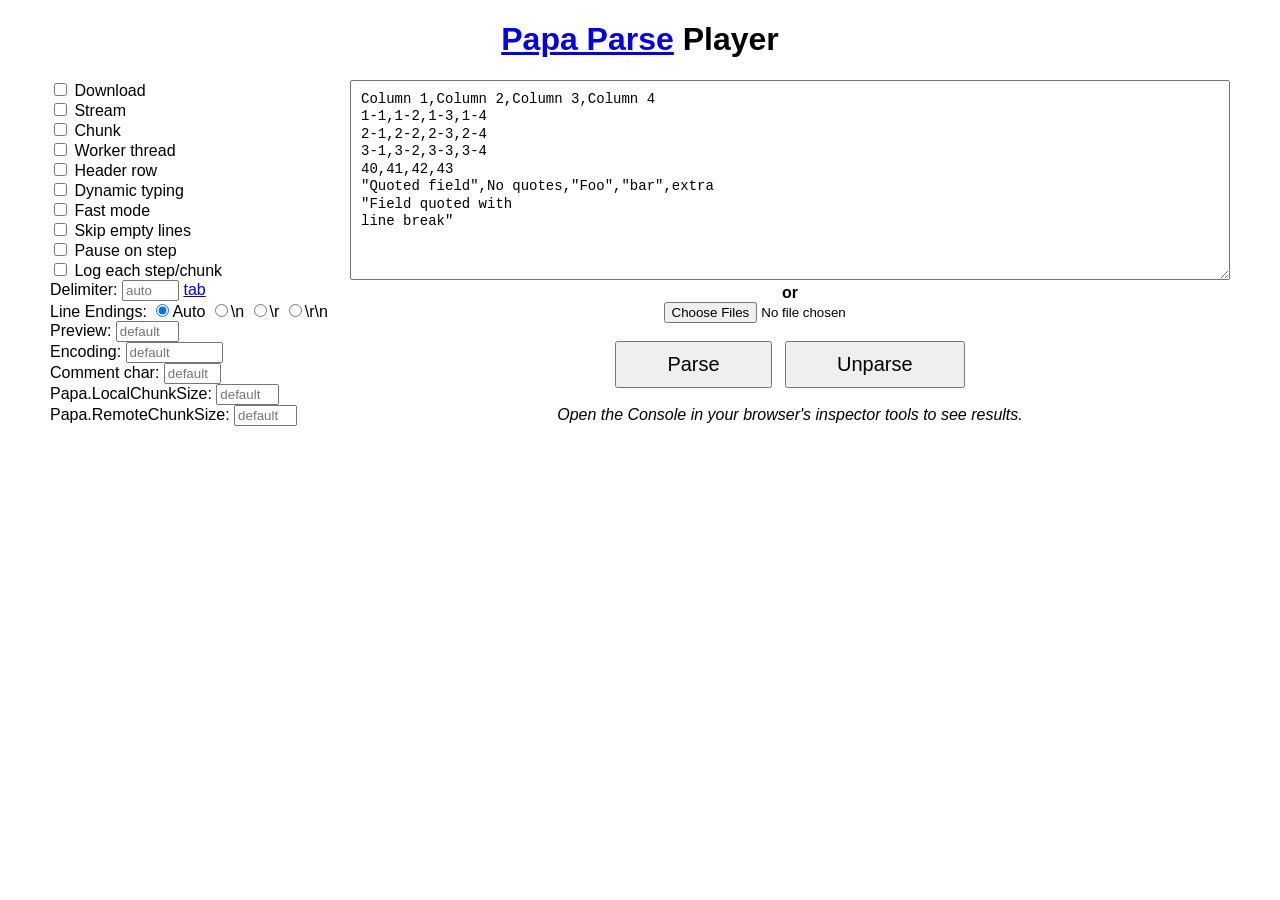
<file: js/papaparse/player/player.html>
<!DOCTYPE html>
<html>
	<head>
		<title>Papa Parse Player</title>
		<meta charset="utf-8">
		<link rel="stylesheet" href="player.css">
		<script src="http://ajax.googleapis.com/ajax/libs/jquery/2.1.0/jquery.min.js"></script>
		<script src="../papaparse.js"></script>
		<script src="player.js"></script>
	</head>
	<body>
		<h1><a href="http://papaparse.com">Papa Parse</a> Player</h1>

		<div class="grid-container">

			<div class="grid-25">
				<label><input type="checkbox" id="download"> Download</label>
				<label><input type="checkbox" id="stream"> Stream</label>
				<label><input type="checkbox" id="chunk"> Chunk</label>
				<label><input type="checkbox" id="worker"> Worker thread</label>
				<label><input type="checkbox" id="header"> Header row</label>
				<label><input type="checkbox" id="dynamicTyping"> Dynamic typing</label>
				<label><input type="checkbox" id="fastmode"> Fast mode</label>
				<label><input type="checkbox" id="skipEmptyLines"> Skip empty lines</label>
				<label><input type="checkbox" id="step-pause"> Pause on step</label>
				<label><input type="checkbox" id="print-steps"> Log each step/chunk</label>
				
				<label>Delimiter: <input type="text" size="5" placeholder="auto" id="delimiter"> <a href="javascript:" id="insert-tab">tab</a></label>

				Line Endings: 

				<label style="display: inline;"><input type="radio" name="newline" id="newline-auto" checked>Auto</label>
				<label style="display: inline;"><input type="radio" name="newline" id="newline-n">\n</label>
				<label style="display: inline;"><input type="radio" name="newline" id="newline-r">\r</label>
				<label style="display: inline;"><input type="radio" name="newline" id="newline-rn">\r\n</label>				
				
				<label>Preview: <input type="number" min="0" max="1000" placeholder="default" id="preview"></label>
				
				<label>Encoding: <input type="text" id="encoding" placeholder="default" size="10"></label>
				
				<label>Comment char: <input type="text" size="5" maxlength="1" placeholder="default" id="comments"></label>
				
				<label>Papa.LocalChunkSize: <input type="number" min="0" placeholder="default" id="localChunkSize"></label>
				
				<label>Papa.RemoteChunkSize: <input type="number" min="0" placeholder="default" id="remoteChunkSize"></label>
			</div>

			<div class="grid-75 text-center">

				<textarea id="input" placeholder="Input">Column 1,Column 2,Column 3,Column 4
1-1,1-2,1-3,1-4
2-1,2-2,2-3,2-4
3-1,3-2,3-3,3-4
40,41,42,43
"Quoted field",No quotes,"Foo","bar",extra
"Field quoted with
line break"</textarea>
		
				<br>
				<b>or</b>
				<br>

				<input type="file" id="files" multiple>
			
				<br><br>

				<button id="submit-parse">Parse</button>
				&nbsp;
				<button id="submit-unparse">Unparse</button>

				<br><br>

				<i>Open the Console in your browser's inspector tools to see results.</i>
			</div>

		</div>
	</body>
</html>
</file>
<file: js/papaparse/player/player.css>
body {
	font-family: 'Source Sans Pro', sans-serif;
}

h1 {
	text-align: center;
}

textarea,
button {
	font-size: 14px;
}

textarea {
	box-sizing: border-box;
	font: 14px/1.25em Menlo, Monaco, 'Courier New', monospace;
	width: 100%;
	padding: 10px;
	max-width: 900px;
	height: 200px;
}

button {
	padding: 10px 50px;
	font-size: 20px;
}

label {
	display: block;
}

input[type=number] {
	width: 55px;
}


.text-center {
	text-align: center;
}









/* ============================================ */
/* This file has a mobile-to-desktop breakpoint */
/* ============================================ */
@media screen and (max-width: 400px) {
	@-ms-viewport {
		width: 320px;
	}
}
.clear {
	clear: both;
	display: block;
	overflow: hidden;
	visibility: hidden;
	width: 0;
	height: 0;
}

.grid-container:before, .clearfix:before,
.grid-container:after,
.clearfix:after {
	content: ".";
	display: block;
	overflow: hidden;
	visibility: hidden;
	font-size: 0;
	line-height: 0;
	width: 0;
	height: 0;
}

.grid-container:after, .clearfix:after {
	clear: both;
}

.grid-container {
	margin-left: auto;
	margin-right: auto;
	max-width: 1200px;
	padding-left: 10px;
	padding-right: 10px;
}

.grid-5, .mobile-grid-5, .grid-10, .mobile-grid-10, .grid-15, .mobile-grid-15, .grid-20, .mobile-grid-20, .grid-25, .mobile-grid-25, .grid-30, .mobile-grid-30, .grid-35, .mobile-grid-35, .grid-40, .mobile-grid-40, .grid-45, .mobile-grid-45, .grid-50, .mobile-grid-50, .grid-55, .mobile-grid-55, .grid-60, .mobile-grid-60, .grid-65, .mobile-grid-65, .grid-70, .mobile-grid-70, .grid-75, .mobile-grid-75, .grid-80, .mobile-grid-80, .grid-85, .mobile-grid-85, .grid-90, .mobile-grid-90, .grid-95, .mobile-grid-95, .grid-100, .mobile-grid-100, .grid-33, .mobile-grid-33, .grid-66, .mobile-grid-66 {
	-moz-box-sizing: border-box;
	-webkit-box-sizing: border-box;
	box-sizing: border-box;
	padding-left: 10px;
	padding-right: 10px;
}

.grid-parent {
	padding-left: 0;
	padding-right: 0;
}

@media screen and (max-width: 767px) {
	.mobile-grid-100:before,
	.mobile-grid-100:after {
		content: ".";
		display: block;
		overflow: hidden;
		visibility: hidden;
		font-size: 0;
		line-height: 0;
		width: 0;
		height: 0;
	}

	.mobile-grid-100:after {
		clear: both;
	}

	.mobile-push-5, .mobile-pull-5, .mobile-push-10, .mobile-pull-10, .mobile-push-15, .mobile-pull-15, .mobile-push-20, .mobile-pull-20, .mobile-push-25, .mobile-pull-25, .mobile-push-30, .mobile-pull-30, .mobile-push-35, .mobile-pull-35, .mobile-push-40, .mobile-pull-40, .mobile-push-45, .mobile-pull-45, .mobile-push-50, .mobile-pull-50, .mobile-push-55, .mobile-pull-55, .mobile-push-60, .mobile-pull-60, .mobile-push-65, .mobile-pull-65, .mobile-push-70, .mobile-pull-70, .mobile-push-75, .mobile-pull-75, .mobile-push-80, .mobile-pull-80, .mobile-push-85, .mobile-pull-85, .mobile-push-90, .mobile-pull-90, .mobile-push-95, .mobile-pull-95, .mobile-push-33, .mobile-pull-33, .mobile-push-66, .mobile-pull-66 {
		position: relative;
	}

	.hide-on-mobile {
		display: none !important;
	}

	.mobile-grid-5 {
		float: left;
		width: 5%;
	}

	.mobile-prefix-5 {
		margin-left: 5%;
	}

	.mobile-suffix-5 {
		margin-right: 5%;
	}

	.mobile-push-5 {
		left: 5%;
	}

	.mobile-pull-5 {
		left: -5%;
	}

	.mobile-grid-10 {
		float: left;
		width: 10%;
	}

	.mobile-prefix-10 {
		margin-left: 10%;
	}

	.mobile-suffix-10 {
		margin-right: 10%;
	}

	.mobile-push-10 {
		left: 10%;
	}

	.mobile-pull-10 {
		left: -10%;
	}

	.mobile-grid-15 {
		float: left;
		width: 15%;
	}

	.mobile-prefix-15 {
		margin-left: 15%;
	}

	.mobile-suffix-15 {
		margin-right: 15%;
	}

	.mobile-push-15 {
		left: 15%;
	}

	.mobile-pull-15 {
		left: -15%;
	}

	.mobile-grid-20 {
		float: left;
		width: 20%;
	}

	.mobile-prefix-20 {
		margin-left: 20%;
	}

	.mobile-suffix-20 {
		margin-right: 20%;
	}

	.mobile-push-20 {
		left: 20%;
	}

	.mobile-pull-20 {
		left: -20%;
	}

	.mobile-grid-25 {
		float: left;
		width: 25%;
	}

	.mobile-prefix-25 {
		margin-left: 25%;
	}

	.mobile-suffix-25 {
		margin-right: 25%;
	}

	.mobile-push-25 {
		left: 25%;
	}

	.mobile-pull-25 {
		left: -25%;
	}

	.mobile-grid-30 {
		float: left;
		width: 30%;
	}

	.mobile-prefix-30 {
		margin-left: 30%;
	}

	.mobile-suffix-30 {
		margin-right: 30%;
	}

	.mobile-push-30 {
		left: 30%;
	}

	.mobile-pull-30 {
		left: -30%;
	}

	.mobile-grid-35 {
		float: left;
		width: 35%;
	}

	.mobile-prefix-35 {
		margin-left: 35%;
	}

	.mobile-suffix-35 {
		margin-right: 35%;
	}

	.mobile-push-35 {
		left: 35%;
	}

	.mobile-pull-35 {
		left: -35%;
	}

	.mobile-grid-40 {
		float: left;
		width: 40%;
	}

	.mobile-prefix-40 {
		margin-left: 40%;
	}

	.mobile-suffix-40 {
		margin-right: 40%;
	}

	.mobile-push-40 {
		left: 40%;
	}

	.mobile-pull-40 {
		left: -40%;
	}

	.mobile-grid-45 {
		float: left;
		width: 45%;
	}

	.mobile-prefix-45 {
		margin-left: 45%;
	}

	.mobile-suffix-45 {
		margin-right: 45%;
	}

	.mobile-push-45 {
		left: 45%;
	}

	.mobile-pull-45 {
		left: -45%;
	}

	.mobile-grid-50 {
		float: left;
		width: 50%;
	}

	.mobile-prefix-50 {
		margin-left: 50%;
	}

	.mobile-suffix-50 {
		margin-right: 50%;
	}

	.mobile-push-50 {
		left: 50%;
	}

	.mobile-pull-50 {
		left: -50%;
	}

	.mobile-grid-55 {
		float: left;
		width: 55%;
	}

	.mobile-prefix-55 {
		margin-left: 55%;
	}

	.mobile-suffix-55 {
		margin-right: 55%;
	}

	.mobile-push-55 {
		left: 55%;
	}

	.mobile-pull-55 {
		left: -55%;
	}

	.mobile-grid-60 {
		float: left;
		width: 60%;
	}

	.mobile-prefix-60 {
		margin-left: 60%;
	}

	.mobile-suffix-60 {
		margin-right: 60%;
	}

	.mobile-push-60 {
		left: 60%;
	}

	.mobile-pull-60 {
		left: -60%;
	}

	.mobile-grid-65 {
		float: left;
		width: 65%;
	}

	.mobile-prefix-65 {
		margin-left: 65%;
	}

	.mobile-suffix-65 {
		margin-right: 65%;
	}

	.mobile-push-65 {
		left: 65%;
	}

	.mobile-pull-65 {
		left: -65%;
	}

	.mobile-grid-70 {
		float: left;
		width: 70%;
	}

	.mobile-prefix-70 {
		margin-left: 70%;
	}

	.mobile-suffix-70 {
		margin-right: 70%;
	}

	.mobile-push-70 {
		left: 70%;
	}

	.mobile-pull-70 {
		left: -70%;
	}

	.mobile-grid-75 {
		float: left;
		width: 75%;
	}

	.mobile-prefix-75 {
		margin-left: 75%;
	}

	.mobile-suffix-75 {
		margin-right: 75%;
	}

	.mobile-push-75 {
		left: 75%;
	}

	.mobile-pull-75 {
		left: -75%;
	}

	.mobile-grid-80 {
		float: left;
		width: 80%;
	}

	.mobile-prefix-80 {
		margin-left: 80%;
	}

	.mobile-suffix-80 {
		margin-right: 80%;
	}

	.mobile-push-80 {
		left: 80%;
	}

	.mobile-pull-80 {
		left: -80%;
	}

	.mobile-grid-85 {
		float: left;
		width: 85%;
	}

	.mobile-prefix-85 {
		margin-left: 85%;
	}

	.mobile-suffix-85 {
		margin-right: 85%;
	}

	.mobile-push-85 {
		left: 85%;
	}

	.mobile-pull-85 {
		left: -85%;
	}

	.mobile-grid-90 {
		float: left;
		width: 90%;
	}

	.mobile-prefix-90 {
		margin-left: 90%;
	}

	.mobile-suffix-90 {
		margin-right: 90%;
	}

	.mobile-push-90 {
		left: 90%;
	}

	.mobile-pull-90 {
		left: -90%;
	}

	.mobile-grid-95 {
		float: left;
		width: 95%;
	}

	.mobile-prefix-95 {
		margin-left: 95%;
	}

	.mobile-suffix-95 {
		margin-right: 95%;
	}

	.mobile-push-95 {
		left: 95%;
	}

	.mobile-pull-95 {
		left: -95%;
	}

	.mobile-grid-33 {
		float: left;
		width: 33.33333%;
	}

	.mobile-prefix-33 {
		margin-left: 33.33333%;
	}

	.mobile-suffix-33 {
		margin-right: 33.33333%;
	}

	.mobile-push-33 {
		left: 33.33333%;
	}

	.mobile-pull-33 {
		left: -33.33333%;
	}

	.mobile-grid-66 {
		float: left;
		width: 66.66667%;
	}

	.mobile-prefix-66 {
		margin-left: 66.66667%;
	}

	.mobile-suffix-66 {
		margin-right: 66.66667%;
	}

	.mobile-push-66 {
		left: 66.66667%;
	}

	.mobile-pull-66 {
		left: -66.66667%;
	}

	.mobile-grid-100 {
		clear: both;
		width: 100%;
	}
}
@media screen and (min-width: 768px) {
	.grid-100:before,
	.grid-100:after {
		content: ".";
		display: block;
		overflow: hidden;
		visibility: hidden;
		font-size: 0;
		line-height: 0;
		width: 0;
		height: 0;
	}

	.grid-100:after {
		clear: both;
	}

	.push-5, .pull-5, .push-10, .pull-10, .push-15, .pull-15, .push-20, .pull-20, .push-25, .pull-25, .push-30, .pull-30, .push-35, .pull-35, .push-40, .pull-40, .push-45, .pull-45, .push-50, .pull-50, .push-55, .pull-55, .push-60, .pull-60, .push-65, .pull-65, .push-70, .pull-70, .push-75, .pull-75, .push-80, .pull-80, .push-85, .pull-85, .push-90, .pull-90, .push-95, .pull-95, .push-33, .pull-33, .push-66, .pull-66 {
		position: relative;
	}

	.hide-on-desktop {
		display: none !important;
	}

	.grid-5 {
		float: left;
		width: 5%;
	}

	.prefix-5 {
		margin-left: 5%;
	}

	.suffix-5 {
		margin-right: 5%;
	}

	.push-5 {
		left: 5%;
	}

	.pull-5 {
		left: -5%;
	}

	.grid-10 {
		float: left;
		width: 10%;
	}

	.prefix-10 {
		margin-left: 10%;
	}

	.suffix-10 {
		margin-right: 10%;
	}

	.push-10 {
		left: 10%;
	}

	.pull-10 {
		left: -10%;
	}

	.grid-15 {
		float: left;
		width: 15%;
	}

	.prefix-15 {
		margin-left: 15%;
	}

	.suffix-15 {
		margin-right: 15%;
	}

	.push-15 {
		left: 15%;
	}

	.pull-15 {
		left: -15%;
	}

	.grid-20 {
		float: left;
		width: 20%;
	}

	.prefix-20 {
		margin-left: 20%;
	}

	.suffix-20 {
		margin-right: 20%;
	}

	.push-20 {
		left: 20%;
	}

	.pull-20 {
		left: -20%;
	}

	.grid-25 {
		float: left;
		width: 25%;
	}

	.prefix-25 {
		margin-left: 25%;
	}

	.suffix-25 {
		margin-right: 25%;
	}

	.push-25 {
		left: 25%;
	}

	.pull-25 {
		left: -25%;
	}

	.grid-30 {
		float: left;
		width: 30%;
	}

	.prefix-30 {
		margin-left: 30%;
	}

	.suffix-30 {
		margin-right: 30%;
	}

	.push-30 {
		left: 30%;
	}

	.pull-30 {
		left: -30%;
	}

	.grid-35 {
		float: left;
		width: 35%;
	}

	.prefix-35 {
		margin-left: 35%;
	}

	.suffix-35 {
		margin-right: 35%;
	}

	.push-35 {
		left: 35%;
	}

	.pull-35 {
		left: -35%;
	}

	.grid-40 {
		float: left;
		width: 40%;
	}

	.prefix-40 {
		margin-left: 40%;
	}

	.suffix-40 {
		margin-right: 40%;
	}

	.push-40 {
		left: 40%;
	}

	.pull-40 {
		left: -40%;
	}

	.grid-45 {
		float: left;
		width: 45%;
	}

	.prefix-45 {
		margin-left: 45%;
	}

	.suffix-45 {
		margin-right: 45%;
	}

	.push-45 {
		left: 45%;
	}

	.pull-45 {
		left: -45%;
	}

	.grid-50 {
		float: left;
		width: 50%;
	}

	.prefix-50 {
		margin-left: 50%;
	}

	.suffix-50 {
		margin-right: 50%;
	}

	.push-50 {
		left: 50%;
	}

	.pull-50 {
		left: -50%;
	}

	.grid-55 {
		float: left;
		width: 55%;
	}

	.prefix-55 {
		margin-left: 55%;
	}

	.suffix-55 {
		margin-right: 55%;
	}

	.push-55 {
		left: 55%;
	}

	.pull-55 {
		left: -55%;
	}

	.grid-60 {
		float: left;
		width: 60%;
	}

	.prefix-60 {
		margin-left: 60%;
	}

	.suffix-60 {
		margin-right: 60%;
	}

	.push-60 {
		left: 60%;
	}

	.pull-60 {
		left: -60%;
	}

	.grid-65 {
		float: left;
		width: 65%;
	}

	.prefix-65 {
		margin-left: 65%;
	}

	.suffix-65 {
		margin-right: 65%;
	}

	.push-65 {
		left: 65%;
	}

	.pull-65 {
		left: -65%;
	}

	.grid-70 {
		float: left;
		width: 70%;
	}

	.prefix-70 {
		margin-left: 70%;
	}

	.suffix-70 {
		margin-right: 70%;
	}

	.push-70 {
		left: 70%;
	}

	.pull-70 {
		left: -70%;
	}

	.grid-75 {
		float: left;
		width: 75%;
	}

	.prefix-75 {
		margin-left: 75%;
	}

	.suffix-75 {
		margin-right: 75%;
	}

	.push-75 {
		left: 75%;
	}

	.pull-75 {
		left: -75%;
	}

	.grid-80 {
		float: left;
		width: 80%;
	}

	.prefix-80 {
		margin-left: 80%;
	}

	.suffix-80 {
		margin-right: 80%;
	}

	.push-80 {
		left: 80%;
	}

	.pull-80 {
		left: -80%;
	}

	.grid-85 {
		float: left;
		width: 85%;
	}

	.prefix-85 {
		margin-left: 85%;
	}

	.suffix-85 {
		margin-right: 85%;
	}

	.push-85 {
		left: 85%;
	}

	.pull-85 {
		left: -85%;
	}

	.grid-90 {
		float: left;
		width: 90%;
	}

	.prefix-90 {
		margin-left: 90%;
	}

	.suffix-90 {
		margin-right: 90%;
	}

	.push-90 {
		left: 90%;
	}

	.pull-90 {
		left: -90%;
	}

	.grid-95 {
		float: left;
		width: 95%;
	}

	.prefix-95 {
		margin-left: 95%;
	}

	.suffix-95 {
		margin-right: 95%;
	}

	.push-95 {
		left: 95%;
	}

	.pull-95 {
		left: -95%;
	}

	.grid-33 {
		float: left;
		width: 33.33333%;
	}

	.prefix-33 {
		margin-left: 33.33333%;
	}

	.suffix-33 {
		margin-right: 33.33333%;
	}

	.push-33 {
		left: 33.33333%;
	}

	.pull-33 {
		left: -33.33333%;
	}

	.grid-66 {
		float: left;
		width: 66.66667%;
	}

	.prefix-66 {
		margin-left: 66.66667%;
	}

	.suffix-66 {
		margin-right: 66.66667%;
	}

	.push-66 {
		left: 66.66667%;
	}

	.pull-66 {
		left: -66.66667%;
	}

	.grid-100 {
		clear: both;
		width: 100%;
	}
}
</file>
